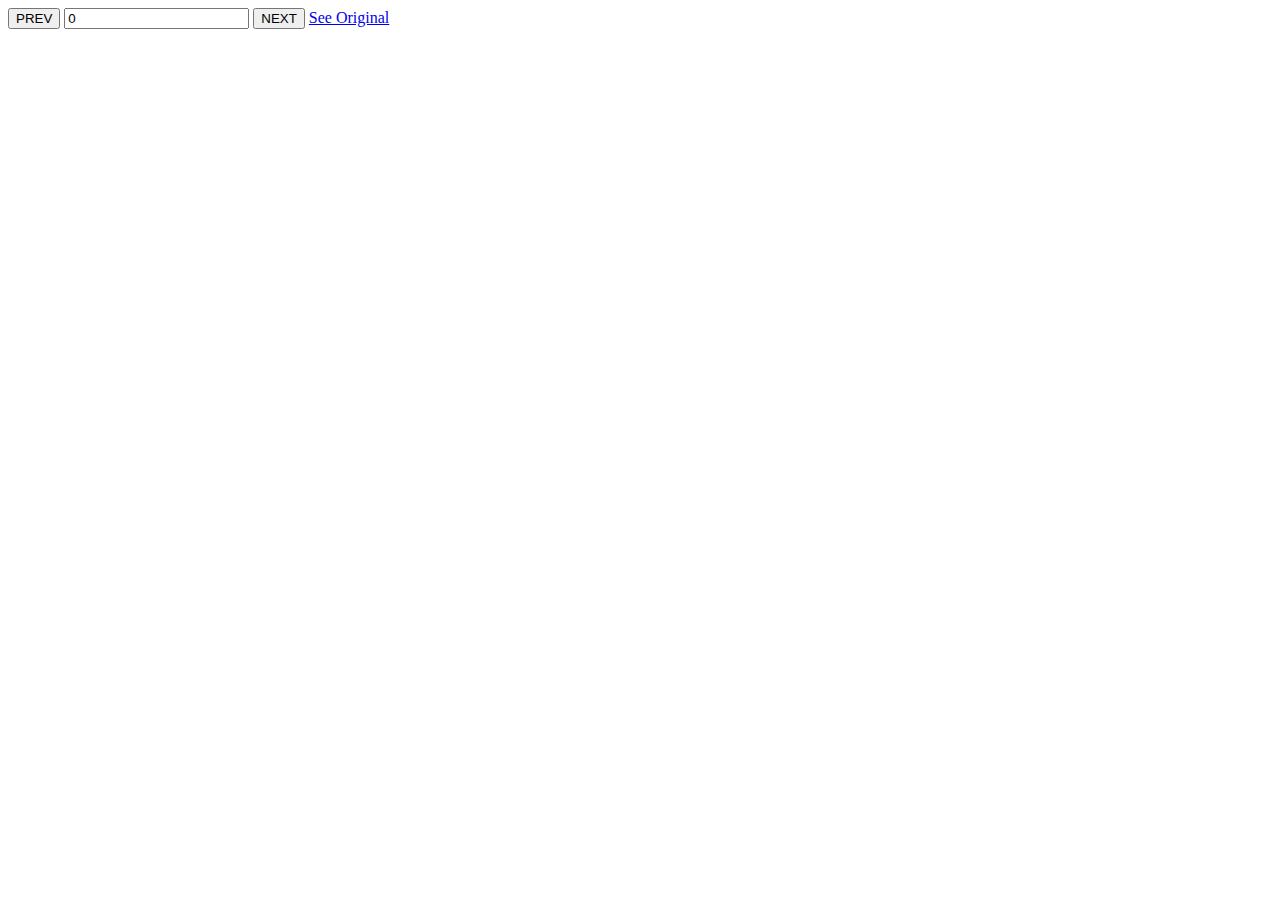
<file: misc/caption-annots.html>
<!DOCTYPE html>
<html>
<head>
    <script src="https://code.jquery.com/jquery-3.5.1.min.js"></script>

    <script>
    $(document).ready(function(){
        var caption_loc = "https://jmhessel.com/projects/new_yorker_annotation/example_annotations/";
        var caption_orig = caption_loc + "0.html";
        $('#content').load(caption_orig);
        $('#caption_link').attr("href", caption_orig);


        $('#nextannot').click(function() {
            var c = parseInt($('#currid').val());
            goNextPrev(caption_loc,'next', c);
        });

        $('#prevannot').click(function() {
            var c = parseInt($('#currid').val());
            goNextPrev(caption_loc,'prev', c);
        });

        $('#currid').on('keypress', function (e) {
             if(e.which === 13){
                var c = parseInt($('#currid').val());

                if (c > 542) { c = 542; }
                goto(caption_loc, c);
             }
        });
    });

    function goNextPrev(caption_loc, t, c) {
        if (t == 'prev') {
            if (c == 0) {
                var currid = 542;
            } else {
                var currid = c - 1;
            }
        } else {
            if (c == 542) {
                var currid = 0;
            } else {
                var currid = c + 1;
            }
        }

        goto(caption_loc, currid);

    }

    function goto(caption_loc, currid) {
        var caption_new = caption_loc + currid.toString() + ".html";
        $('#content').load(caption_new);
        $('#caption_link').attr("href", caption_new);
        $('#currid').val(currid);
        return false;

    }

    </script>
    <style>
        div.sticky-top {
          position: -webkit-sticky; /* Safari */
          position: sticky;
          top: 0;
        }

    </style>
</head>
<body>
<div id="hit" class="container">

    <div class="sticky-top">
        <input type="button" id="prevannot" value="PREV">
        <input id="currid" name="current_id" type="number" value="0">
        <input type="button" id="nextannot" value="NEXT">
        <a id="caption_link">See Original</a>
    </div>
    <div id="content" class="row-12">
    </div>
</div>

</body>
</html>
</file>
